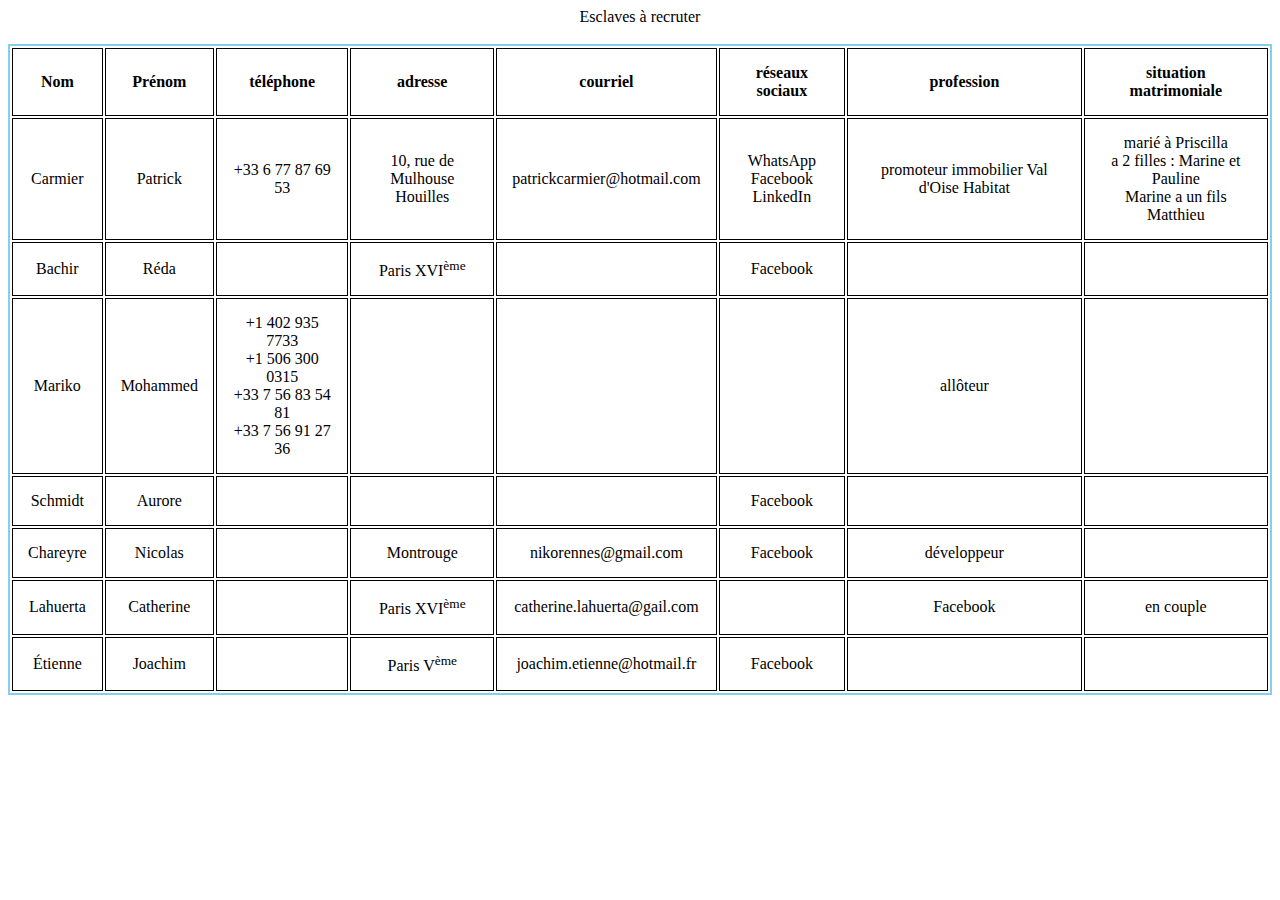
<file: index.html>
<!DOCTYPE>
<html>
<head><center>Esclaves à recruter</center></head><br />
<link rel="stylesheet" href="style.css">
<body>
<table>
<th>Nom</th> <th>Prénom</th><th>téléphone</th><th>adresse</th><th>courriel</th><th>réseaux sociaux</th><th>profession</th><th>situation matrimoniale</th> </tr>


<tr> <td>Carmier</td><td>Patrick</td><td>+33 6 77 87 69 53</td><td>10, rue de Mulhouse<br />Houilles</td><td>patrickcarmier@hotmail.com</td><td>WhatsApp<br /> Facebook<br /> LinkedIn</td><td>promoteur immobilier Val d'Oise Habitat</td><td>marié à Priscilla<br /> a 2 filles : Marine et Pauline<br /> Marine a un fils Matthieu</td></tr
<tr> <td>Bachir</td><td>Réda</td><td><!--inconnu--></td><td>Paris XVI<sup>ème</sup></td><td><!--inconnue--></td><td>Facebook</td><td><!--inconnue--></td><td><!--inconnue--></td></tr>
<tr> <td>Mariko</td><td>Mohammed</td><td>+1 402 935 7733<br />+1 506 300 0315<br />+33 7 56 83 54 81<br />+33 7 56 91 27 36</td><td><!--inconnue--></td><td><!--inconnue--></td><td><!--inconnue--></td><td>allôteur</td><td><!--inconnue--></td></tr>
<tr> <td>Schmidt</td><td>Aurore</td><td><!--inconnu--></td><td><!--inconnue--></td><td><!--inconnue--></td><td>Facebook</td><td><!--inconnue--></td><td><!--inconnue--></td></tr>
<tr> <td>Chareyre</td><td>Nicolas</td><td><!--inconnu--></td><td>Montrouge</td><td>nikorennes@gmail.com</td><td>Facebook</td><td>développeur</td><td><!--inconnue--></td></tr>
<tr> <td>Lahuerta</td><td>Catherine</td><td><!--inconnu--></td><td>Paris XVI<sup>ème</sup></td><td>catherine.lahuerta@gail.com<td><td>Facebook</td><td>en couple</td></tr>
<tr> <td>Étienne</td><td>Joachim</td><td><!--inconnu--></td><td>Paris V<sup>ème</sup></td><td>joachim.etienne@hotmail.fr</td><td>Facebook</td><td><!--inconnue--></td><td><!--inconnue--></td></tr>

</table>

</body>
</html>
</file>
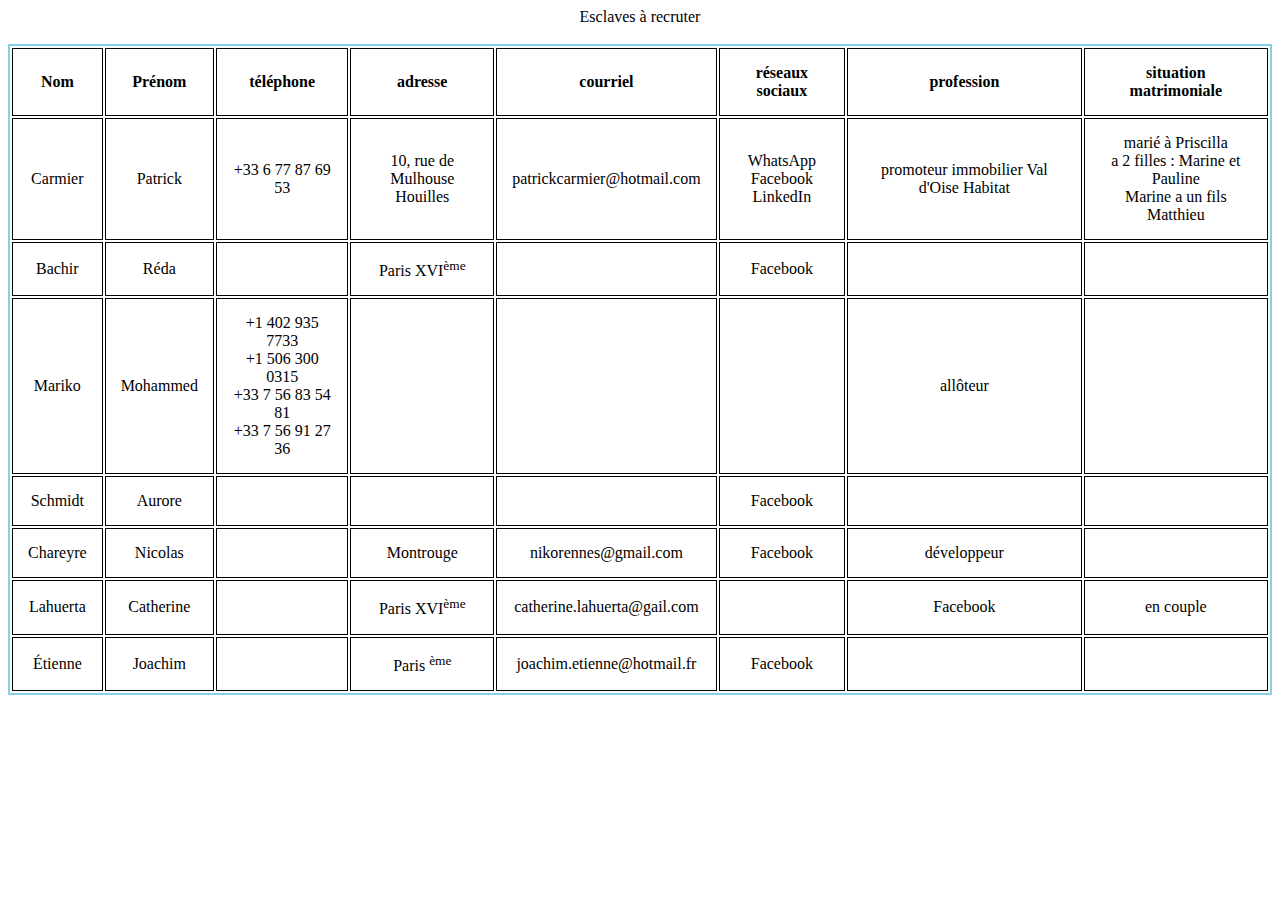
<file: esclaves.html>
<!DOCTYPE>
<html>
<head><center>Esclaves à recruter</center></head><br />
<link rel="stylesheet" href="style.css">
<body>
<table>
<th>Nom</th> <th>Prénom</th><th>téléphone</th><th>adresse</th><th>courriel</th><th>réseaux sociaux</th><th>profession</th><th>situation matrimoniale</th> </tr>


<tr> <td>Carmier</td><td>Patrick</td><td>+33 6 77 87 69 53</td><td>10, rue de Mulhouse<br />Houilles</td><td>patrickcarmier@hotmail.com</td><td>WhatsApp<br /> Facebook<br /> LinkedIn</td><td>promoteur immobilier Val d'Oise Habitat</td><td>marié à Priscilla<br /> a 2 filles : Marine et Pauline<br /> Marine a un fils Matthieu</td></tr
<tr> <td>Bachir</td><td>Réda</td><td><!--inconnu--></td><td>Paris XVI<sup>ème</sup></td><td><!--inconnue--></td><td>Facebook</td><td><!--inconnue--></td><td><!--inconnue--></td></tr>
<tr> <td>Mariko</td><td>Mohammed</td><td>+1 402 935 7733<br />+1 506 300 0315<br />+33 7 56 83 54 81<br />+33 7 56 91 27 36</td><td><!--inconnue--></td><td><!--inconnue--></td><td><!--inconnue--></td><td>allôteur</td><td><!--inconnue--></td></tr>
<tr> <td>Schmidt</td><td>Aurore</td><td><!--inconnu--></td><td><!--inconnue--></td><td><!--inconnue--></td><td>Facebook</td><td><!--inconnue--></td><td><!--inconnue--></td></tr>
<tr> <td>Chareyre</td><td>Nicolas</td><td><!--inconnu--></td><td>Montrouge</td><td>nikorennes@gmail.com</td><td>Facebook</td><td>développeur</td><td><!--inconnue--></td></tr>
<tr> <td>Lahuerta</td><td>Catherine</td><td><!--inconnu--></td><td>Paris XVI<sup>ème</sup></td><td>catherine.lahuerta@gail.com<td><td>Facebook</td><td>en couple</td></tr>
<tr> <td>Étienne</td><td>Joachim</td><td><!--inconnu--></td><td>Paris <sup>ème</sup></td><td>joachim.etienne@hotmail.fr</td><td>Facebook</td><td><!--inconnue--></td><td><!--inconnue--></td></tr>

</table>

</body>
</html>
</file>
<file: style.css>
table, caption, th, td {
	
	border: 2px solid skyblue
	
}

td, th {
    border: 1px solid black;
    padding: 15px;
	text-align : center;
	

}

td rowspan="2" {background-color: "gray"}
</file>
